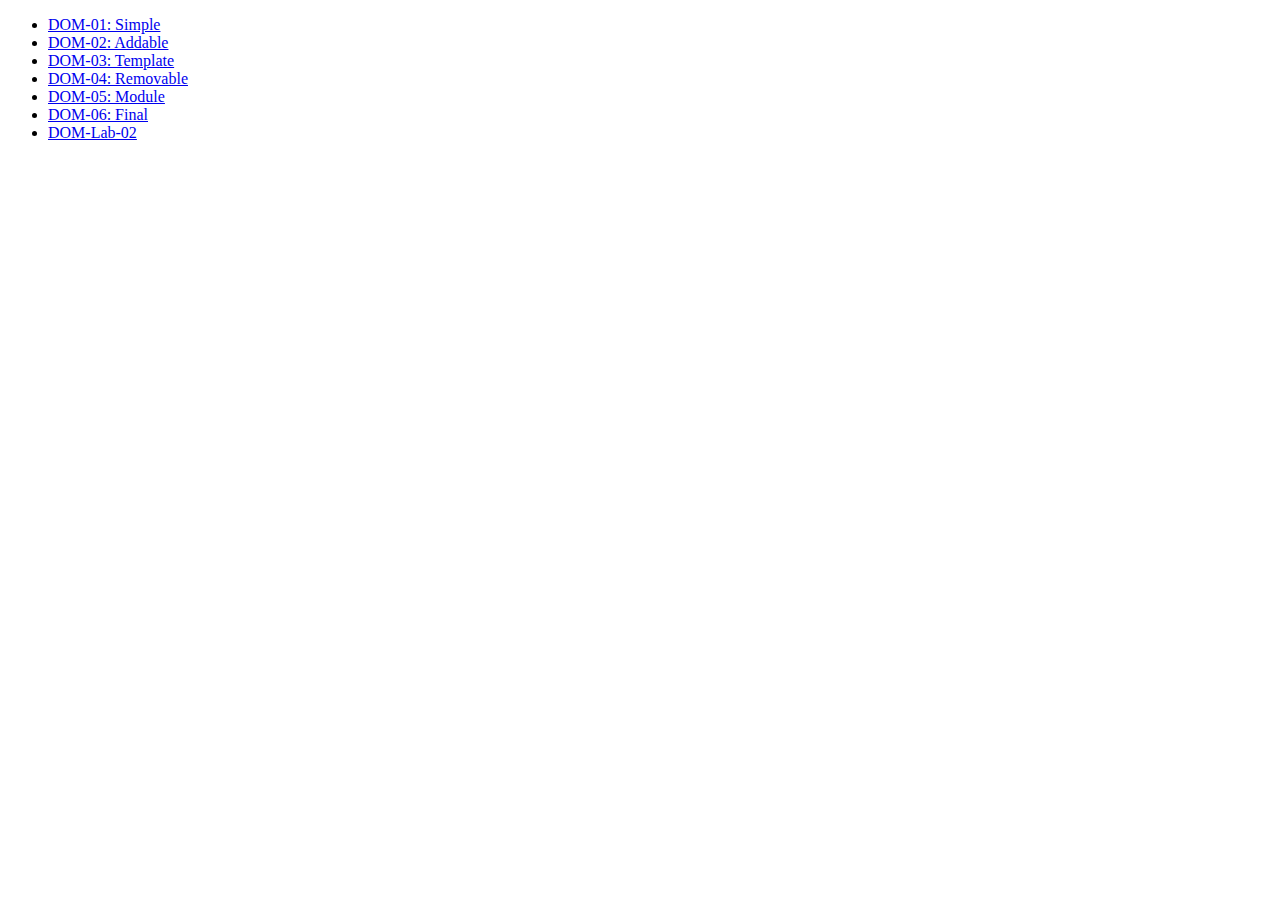
<file: index.html>
<!DOCTYPE html>
<html lang="en">
<head>
    <meta charset="UTF-8">
    <meta name="viewport" content="width=device-width, initial-scale=1.0">
    <title>DOM</title>
</head>
<body>
    <ul>
        <li>
            <a href="./dom-01-simple.html">DOM-01: Simple</a>
        </li>
        <li>
            <a href="./dom-02-addable.html">DOM-02: Addable</a>
        </li>
         <li>
            <a href="./dom-03-template.html">DOM-03: Template</a>
        </li>
        <li>
            <a href="./dom-04-removable.html">DOM-04: Removable</a>
        </li>
        <li>
            <a href="./dom-05-module.html">DOM-05: Module</a>
        </li>
        <li>
            <a href="./dom-06-final.html">DOM-06: Final</a>
        </li>
        <li>
            <a href="./dom-lab-02.html">DOM-Lab-02</a>
        </li>
    </ul>
</body>
</html>
</file>
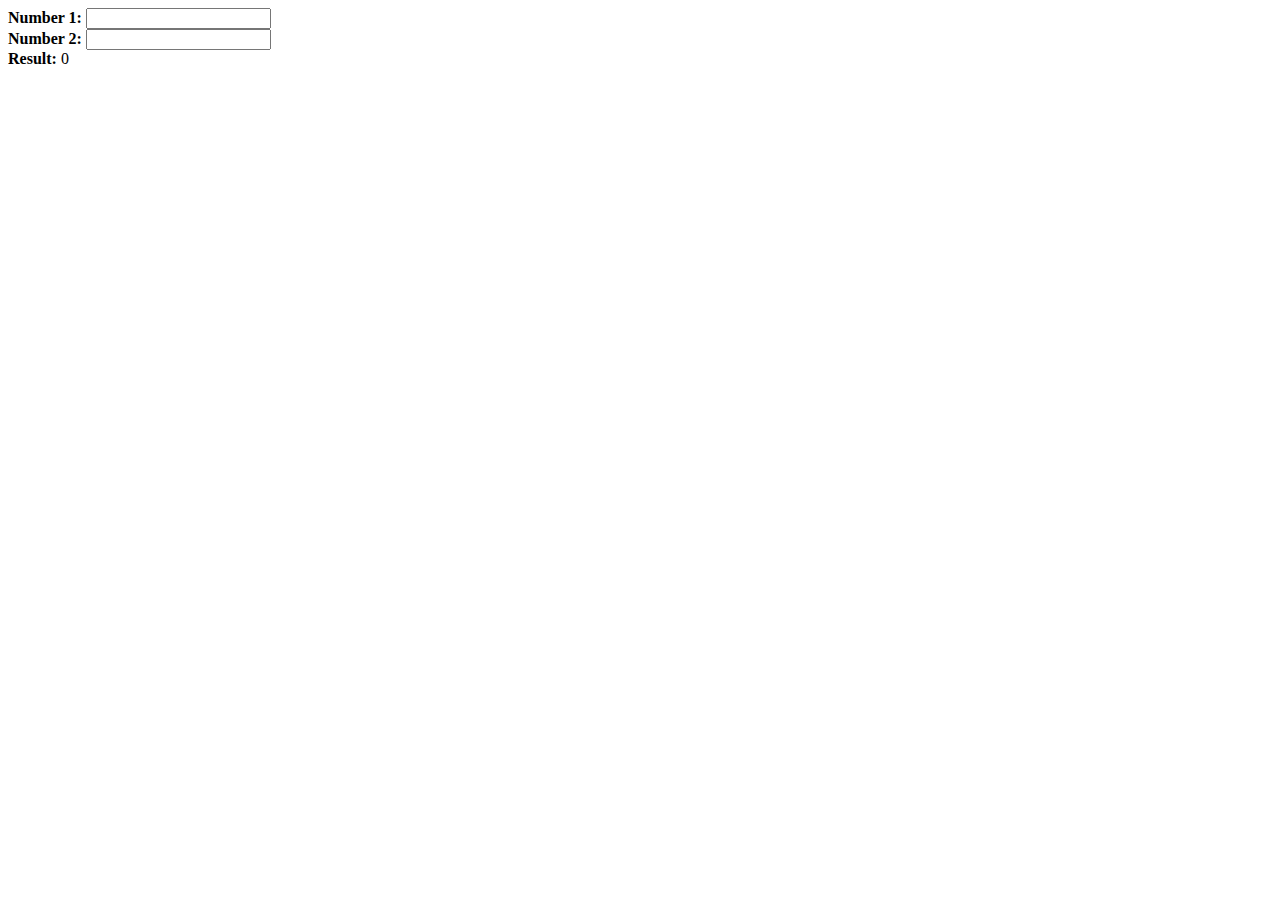
<file: dom-01-simple.html>
<!DOCTYPE html>
<html lang="en">
<head>
    <meta charset="UTF-8">
    <meta name="viewport" content="width=device-width, initial-scale=1.0">
    <script type="application/javascript" src="./js/dom-01-simple.js"></script>
    <title>DOM-01: Simple</title>
</head>
<body>
    <label>
        <b>Number 1:</b>
        <input type="number" class="app-inp-number">
    </label>
    <br />

    <label>
        <b>Number 2:</b>
        <input type="number" class="app-inp-number">
    </label>
    <br />

    <label>
        <b>Result:</b>
        <output class="app-out-number">0</output>
    </label>
</body>
</html>
</file>
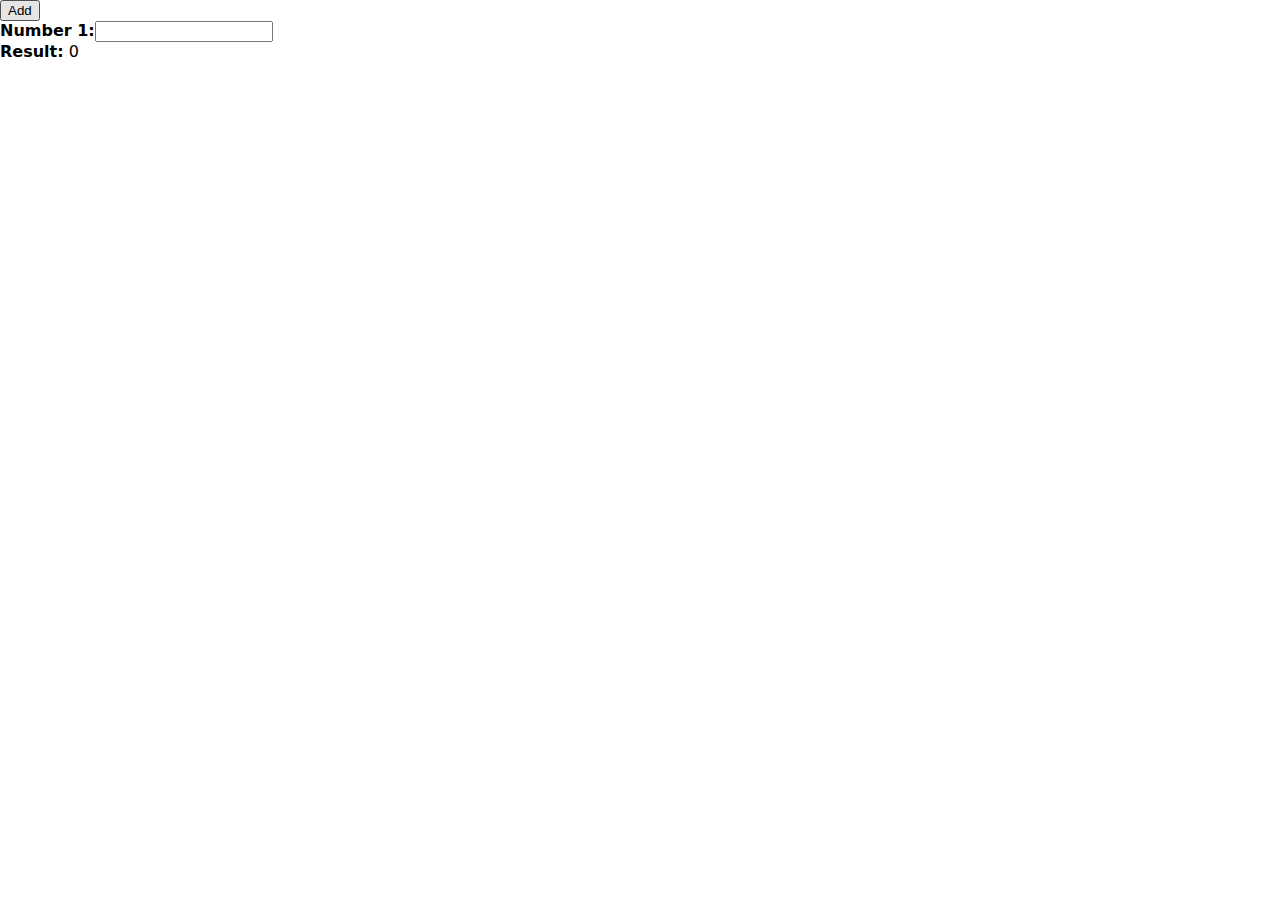
<file: dom-02-addable.html>
<!DOCTYPE html>
<html lang="en">
<head>
    <meta charset="UTF-8">
    <meta name="viewport" content="width=device-width, initial-scale=1.0">
    <link rel="stylesheet" href="./css/dom.css">
    <script type="application/javascript" src="./js/dom-02-addable.js"></script>
    <title>DOM-02: Addable</title>
</head>
<body>
    <button type="button" class="app-cmp-add-number-input">Add</button>
    <div class="app-cmp-number-list"></div>
    <label>
        <b>Result:</b>
        <output class="app-out-number">0</output>
    </label>
</body>
</html>
</file>
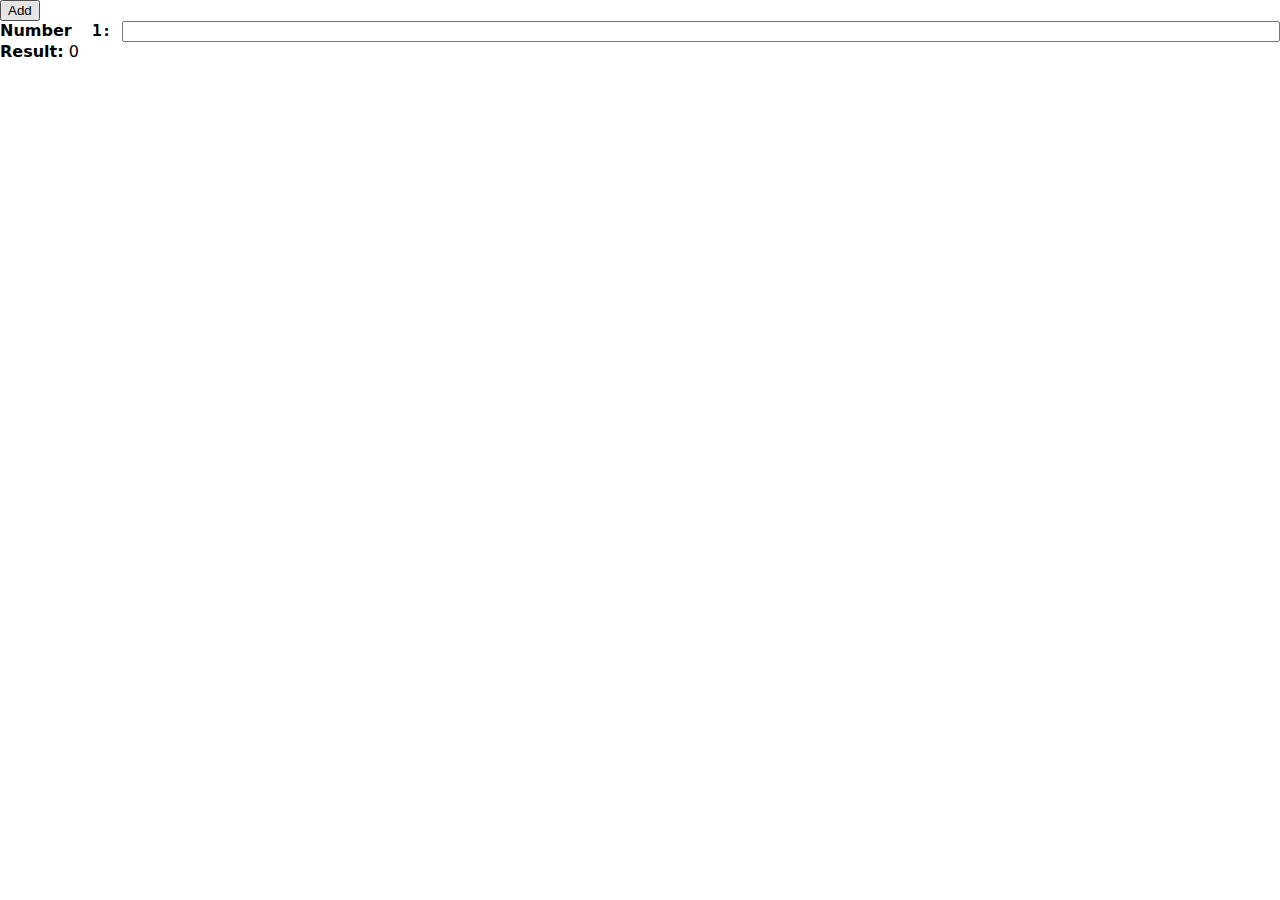
<file: dom-03-template.html>
<!DOCTYPE html>
<html lang="en">
<head>
    <meta charset="UTF-8">
    <meta name="viewport" content="width=device-width, initial-scale=1.0">
    <link rel="stylesheet" href="./css/dom.css">
    <script type="application/javascript" src="./js/dom-03-template.js"></script>
    <title>DOM-03: Template</title>
</head>
<body>
    <button type="button" class="app-cmp-add-number-input">Add</button>
    <div class="app-cmp-number-list">
        <template class="app-tmp-number-component">
            <div class="app-cmp-number">
                <label>
                    <b>Number <span class="app-title-number"></span></b>
                    <input type="number" class="app-inp-number"> 
                </label>
            </div>
        </template>
    </div>
    <label>
        <b>Result:</b>
        <output class="app-out-number">0</output>
    </label>
</body>
</html>
</file>
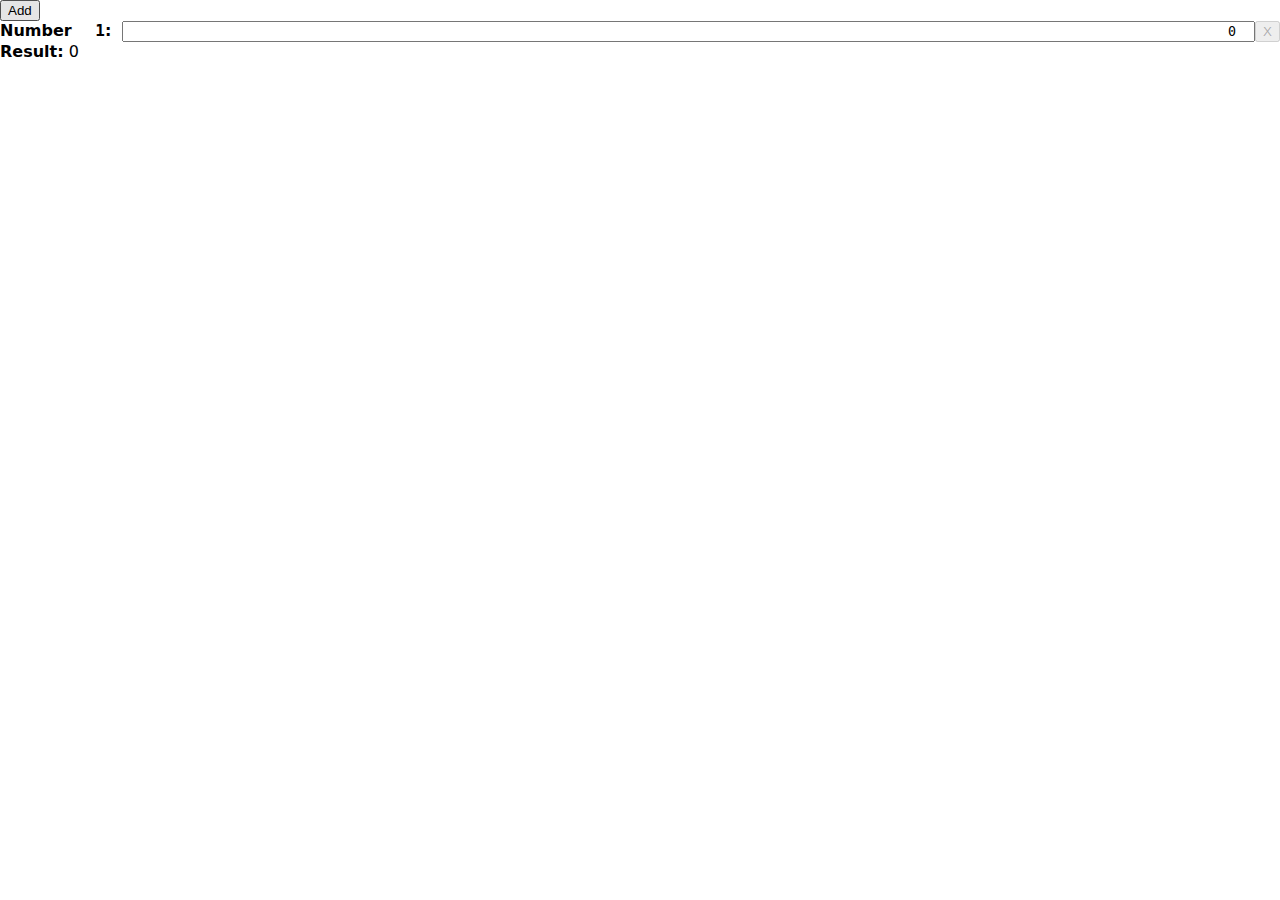
<file: dom-04-removable.html>
<!doctype html>
<html lang="en">
  <head>
    <meta charset="UTF-8" />
    <meta name="viewport" content="width=device-width, initial-scale=1.0" />

    <link rel="stylesheet" href="./css/dom.css" />

    <script
      type="application/javascript"
      src="./js/dom-04-removable.js"
    ></script>

    <title>DOM-04: Removable</title>
  </head>
  <body>
    <button type="button" class="app-cmd-add-number-input">Add</button>
    <div class="app-cmp-number-list">
      <template class="app-tmp-number-component">
        <div class="app-cmp-number">
          <label>
            <b>Number <span class="app-title-number"></span>:</b>
            <input type="number" class="app-inp-number" value="0" />
          </label>
          <button type="button" class="app-cmd-remove-number-input">X</button>
        </div>
      </template>
    </div>
    <label>
      <b>Result:</b>
      <output class="app-out-number">0</output>
    </label>
  </body>
</html>
</file>
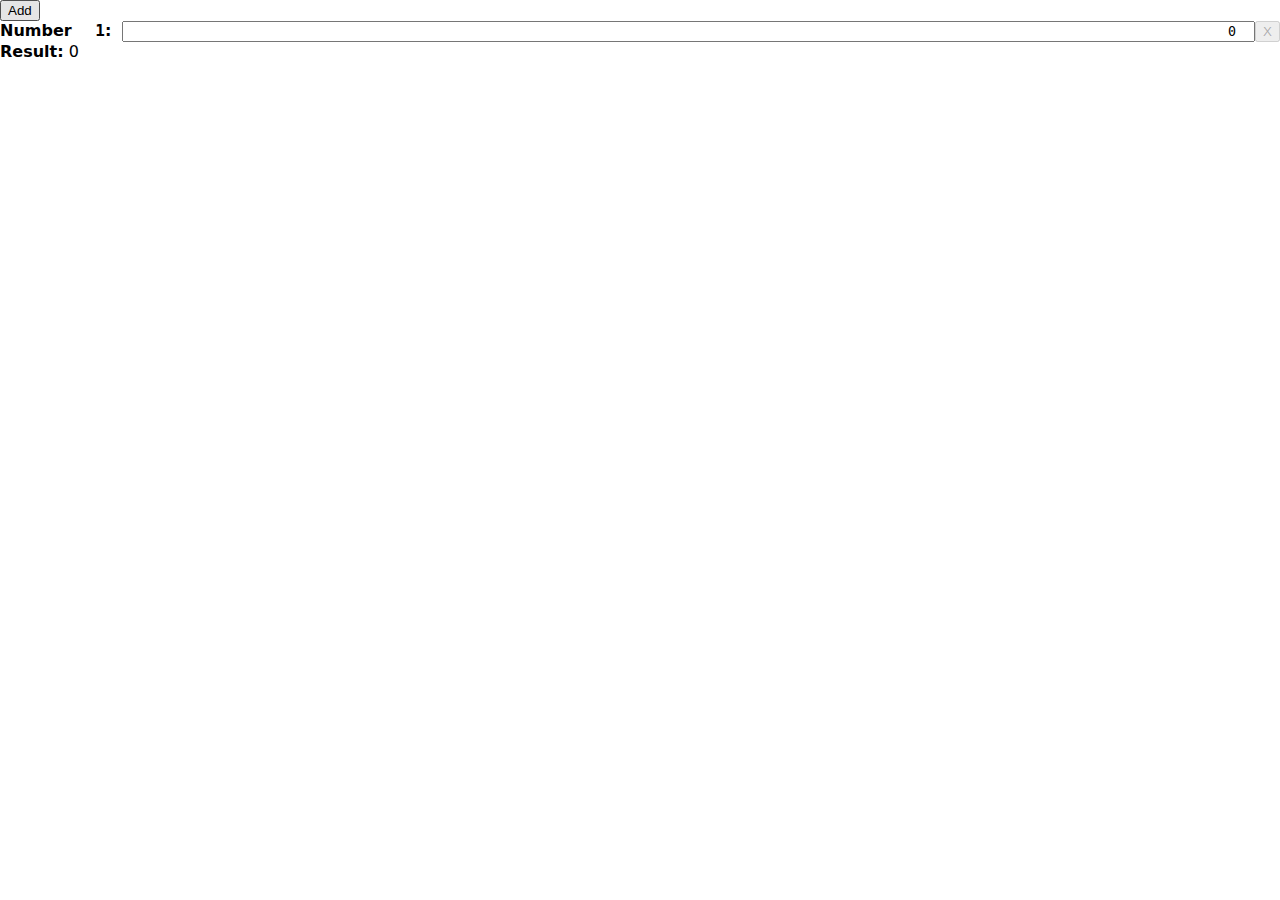
<file: dom-05-module.html>
<!doctype html>
<html lang="en">
  <head>
    <meta charset="UTF-8" />
    <meta name="viewport" content="width=device-width, initial-scale=1.0" />

    <link rel="stylesheet" href="./css/dom.css" />

    <script type="module" src="./js/dom-05-module.js"></script>

    <title>DOM-05: Module</title>
  </head>
  <body>
    <button type="button" class="app-cmd-add-number-input">Add</button>
    <div class="app-cmp-number-list">
      <template class="app-tmp-number-component">
        <div class="app-cmp-number">
          <label>
            <b>Number <span class="app-title-number"></span>:</b>
            <input type="number" class="app-inp-number" value="0" />
          </label>
          <button type="button" class="app-cmd-remove-number-input">X</button>
        </div>
      </template>
    </div>
    <label>
      <b>Result:</b>
      <output class="app-out-number">0</output>
    </label>
  </body>
</html>
</file>
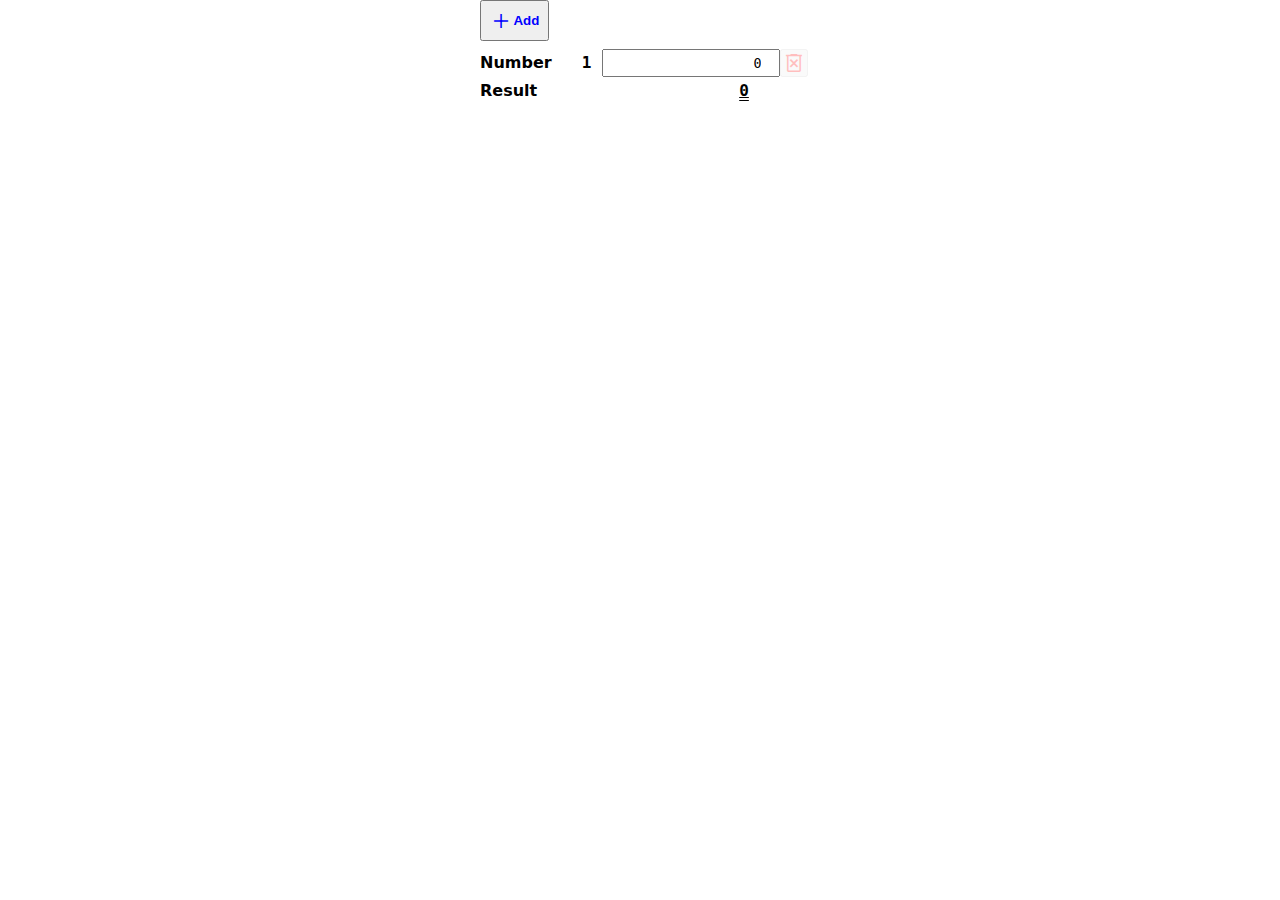
<file: dom-06-final.html>
<!doctype html>
<html lang="en">
  <head>
    <meta charset="UTF-8" />
    <meta name="viewport" content="width=device-width, initial-scale=1.0" />

    <link
      rel="stylesheet"
      href="https://fonts.googleapis.com/css2?family=Material+Symbols+Outlined:opsz,wght,FILL,GRAD@20..48,100..700,0..1,-50..200"
    />

    <link rel="stylesheet" href="./css/material-symbols.css" />
    <link rel="stylesheet" href="./css/dom.css" />

    <script type="module" src="./js/dom-06-final.js"></script>

    <title>DOM-06: Final</title>
  </head>
  <body>
    <article class="app-cmp-section">
      <header>
        <button
          type="button"
          class="app-cl-btn app-cl-primary app-cmd-add-number-input"
        >
          <i class="material-symbols-outlined">add</i>
          Add
        </button>
      </header>
      <div class="app-cl-column-container">
        <section class="app-cmp-number-list">
          <template class="app-tmp-number-component">
            <div class="app-cmp-number">
              <label>
                <b>Number<span class="app-title-number"></span></b>
                <input type="number" class="app-inp-number" value="0" />
              </label>
              <button
                type="button"
                class="app-cl-btn app-cl-warn app-cl-icon app-cmd-remove-number-input"
              >
                <i class="material-symbols-outlined">delete_forever</i>
              </button>
            </div>
          </template>
        </section>
        <section>
          <div class="app-cmp-number">
            <label>
              <b>Result</b>
              <output
                class="app-cl-number app-out-number"
                style="padding-right: calc(5ch + 3px)"
                >0</output
              >
            </label>
          </div>
        </section>
      </div>
    </article>
  </body>
</html>
</file>
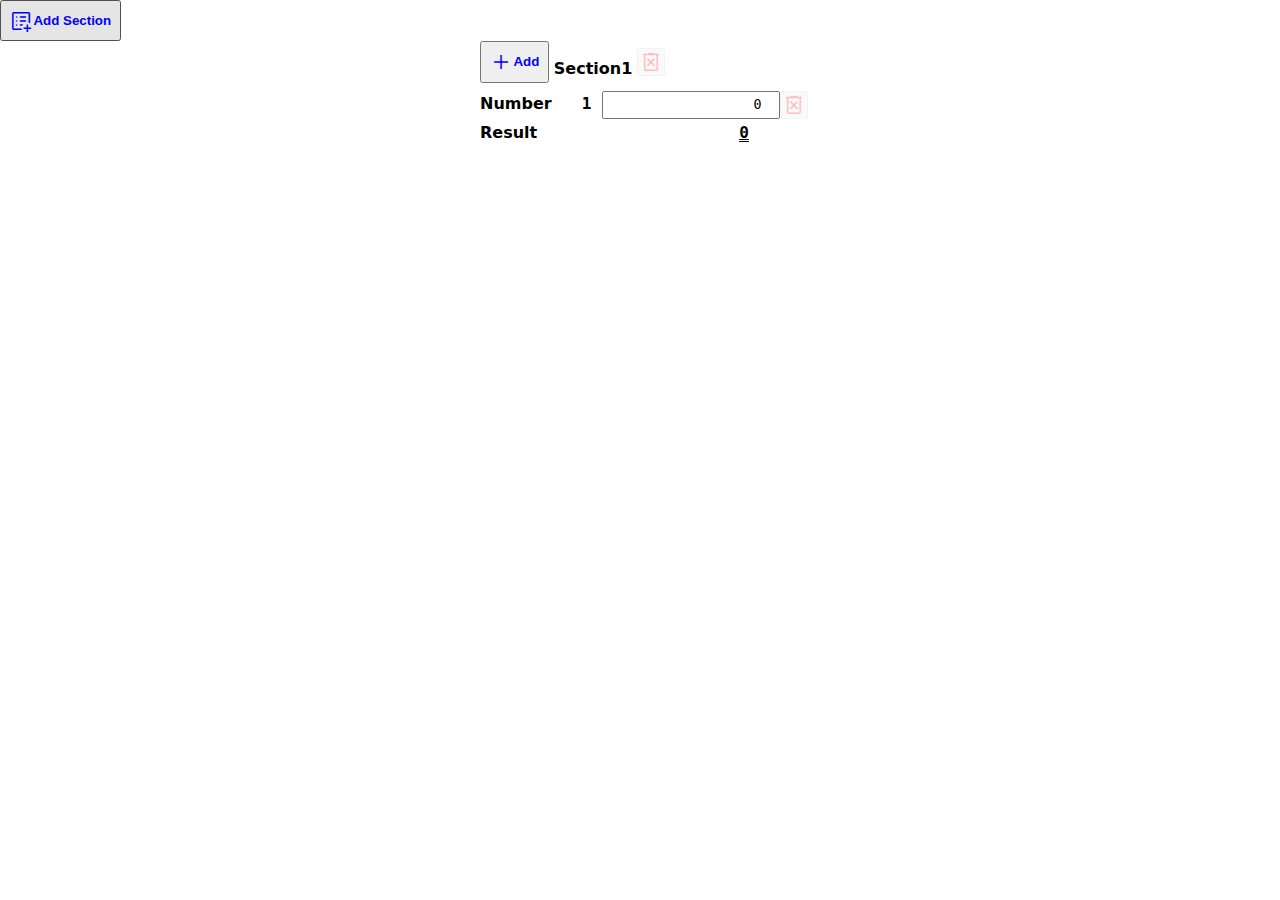
<file: dom-lab-02.html>
<!doctype html>
<html lang="en">
  <head>
    <meta charset="UTF-8" />
    <meta name="viewport" content="width=device-width, initial-scale=1.0" />

    <link
      rel="stylesheet"
      href="https://fonts.googleapis.com/css2?family=Material+Symbols+Outlined:opsz,wght,FILL,GRAD@20..48,100..700,0..1,-50..200"
    />

    <link rel="stylesheet" href="./css/material-symbols.css" />
    <link rel="stylesheet" href="./css/dom.css" />

    <script type="module" src="./js/dom-lab-02.js"></script>

    <title>DOM-06: Final</title>
  </head>
  <body>
    <button
      type="button"
      class="app-cl-btn app-cl-primary app-cmd-add-section"
    >
      <span class="material-symbols-outlined">list_alt_add</span>
      Add Section
    </button>

    <div class="app-cmp-section-list">
      <template class="app-tmp-section-component">
        <article class="app-cmp-section">
          <header>
            <button
              type="button"
              class="app-cl-btn app-cl-primary app-cmd-add-number-input"
            >
              <i class="material-symbols-outlined">add</i>
              Add
            </button>
            <b>Section<span class="app-title-section"></span></b>
            <button
              type="button"
              class="app-cl-btn app-cl-warn app-cl-icon app-cmd-remove-section"
            >
              <i class="material-symbols-outlined">delete_forever</i>
            </button>
          </header>

          <div class="app-cl-column-container">
            <section class="app-cmp-number-list">
              <template class="app-tmp-number-component">
                <div class="app-cmp-number">
                  <label>
                    <b>Number<span class="app-title-number"></span></b>
                    <input type="number" class="app-inp-number" value="0" />
                  </label>
                  <button
                    type="button"
                    class="app-cl-btn app-cl-warn app-cl-icon app-cmd-remove-number-input"
                  >
                    <i class="material-symbols-outlined">delete_forever</i>
                  </button>
                </div>
              </template>
            </section>
            <section>
              <div class="app-cmp-number">
                <label>
                  <b>Result</b>
                  <output
                    class="app-cl-number app-out-number"
                    style="padding-right: calc(5ch + 3px)"
                    >0</output
                  >
                </label>
              </div>
            </section>
          </div>
        </article>
      </template>
    </div>
  </body>
</html>
</file>
<file: css/dom.css>
:root {
  font-family:
    system-ui,
    -apple-system,
    BlinkMacSystemFont,
    'Segoe UI',
    Roboto,
    Oxygen,
    Ubuntu,
    Cantarell,
    'Open Sans',
    'Helvetica Neue',
    sans-serif;

  --app-monospace-font: ui-monospace, monospace;
}

:root,
body {
  padding: 0px;
  margin: 0px;
}

.app-cl-primary {
  --app-color: blue;
}

.app-cl-warn {
  --app-color: red;
}

.app-cl-column-container {
  display: flex;
  flex-direction: column;

  row-gap: 4px;
}

input[type='number'],
.app-cl-number {
  font-family: var(--app-monospace-font);
  text-align: right;
}

.app-cl-btn {
  display: inline-flex;
  flex-direction: row;

  align-items: center;

  padding: 0.5em 1ch;

  font-weight: bold;

  color: var(--app-color, inherit);

  & > * {
    pointer-events: none;
  }

  &.app-cl-icon {
    padding: 0px;
  }

  &:disabled {
    opacity: 0.25;
  }
}

.app-cmp-number {
  display: flex;
  flex-direction: row;

  align-items: stretch;

  & > label {
    flex: 1 0 auto;

    display: inline-flex;
    flex-direction: row;

    align-items: baseline;

    & > b {
      display: inherit;
      flex-direction: inherit;
      align-items: inherit;

      margin-right: 1ch;

      width: 10ch;

      & > .app-title-number {
        margin-left: auto;

        font-family: var(--app-monospace-font);
      }
    }

    & > :is(input, output) {
      flex: 1 0 auto;

      box-sizing: border-box;
      height: 100%;
    }

    & > output {
      font-weight: bold;
      text-decoration: underline double;
    }
  }
}

.app-cmp-section {
  display: flex;
  flex-direction: column;

  width: min(320px, 100%);

  margin-left: auto;
  margin-right: auto;

  & > header {
    margin-bottom: 8px;
  }

  .app-cmp-number-list {
    display: flex;
    flex-direction: column;
    row-gap: 4px;
  }
}
</file>
<file: css/material-symbols.css>
.material-symbols-outlined {
font-variation-settings:
'FILL' 0,
'wght' 400,
'GRAD' 0,
'opsz' 48
}
</file>
